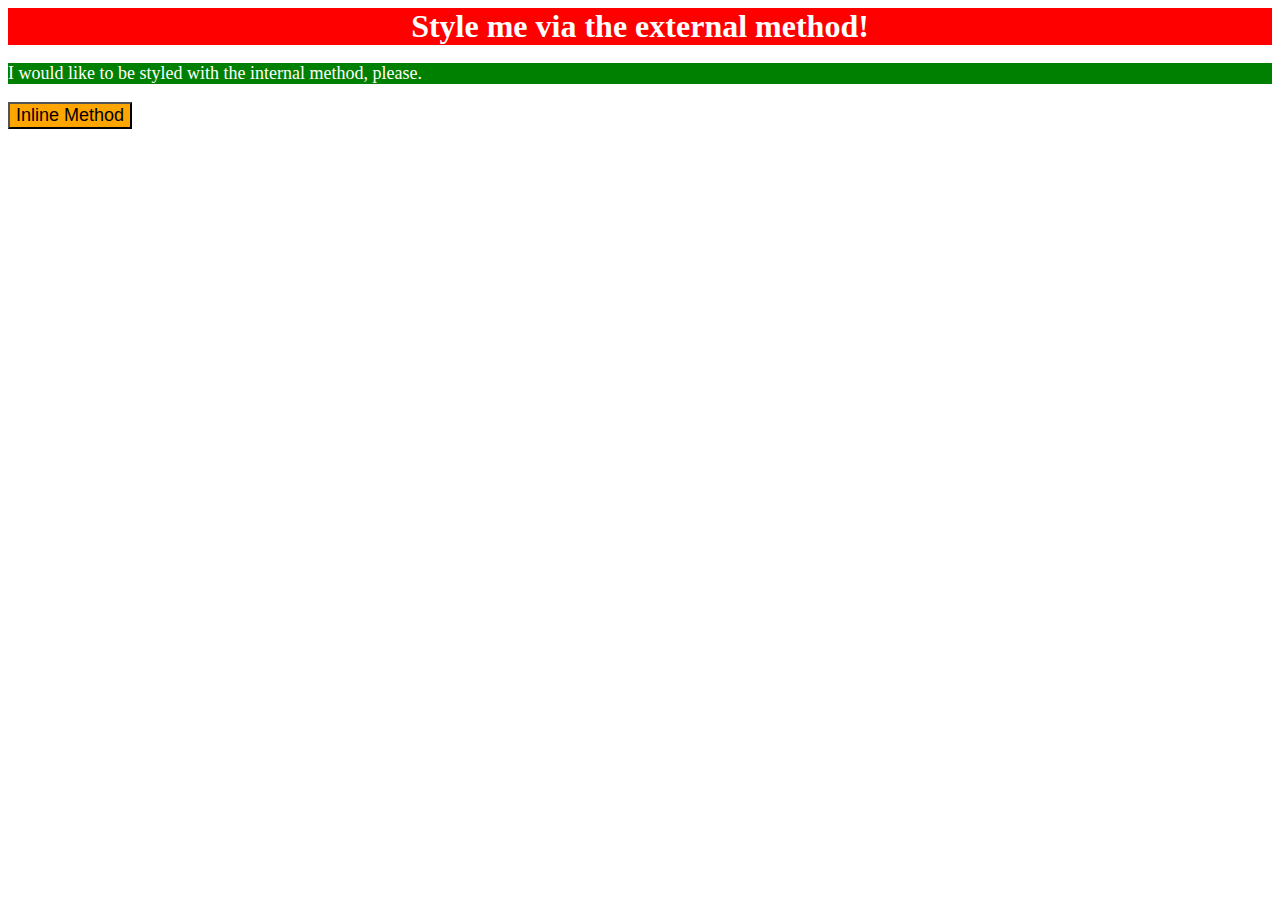
<file: foundations/01-css-methods/index.html>
<!DOCTYPE html>
<html lang="en">
  <head>
    <meta charset="UTF-8">
    <meta http-equiv="X-UA-Compatible" content="IE=edge">
    <meta name="viewport" content="width=device-width, initial-scale=1.0">
    <title>Methods for Adding CSS</title>
    <link rel="stylesheet" href="./style.css">
    <style>
      p {
    background-color: green;
    color: white;
    font-size: 18px;
      }
    </style>
  </head>
  <body>
    <div>Style me via the external method!</div>
    <p>I would like to be styled with the internal method, please.</p>
    <button style="background-color: orange; font-size: 18px;">Inline Method</button>
  </body>
</html>
</file>
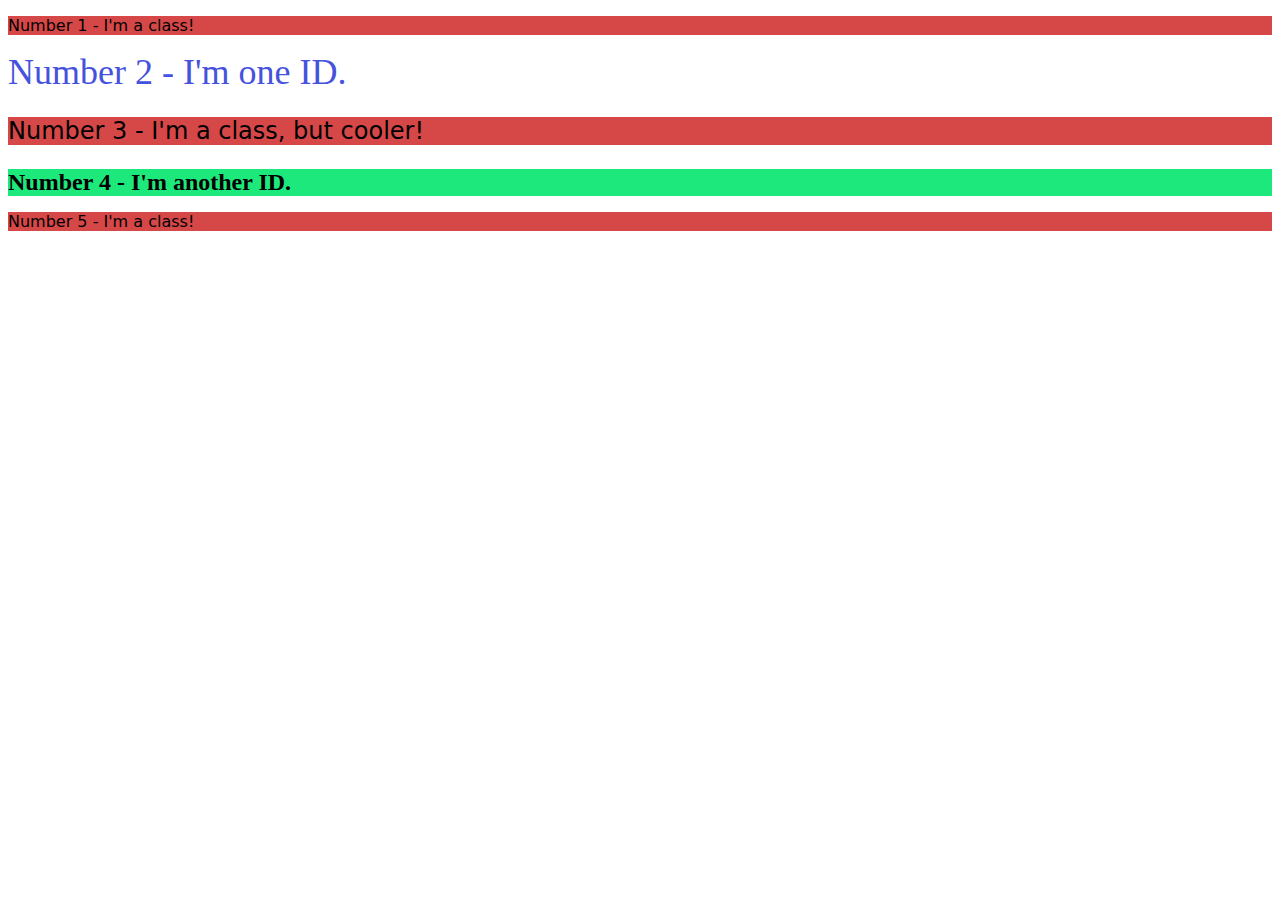
<file: foundations/02-class-id-selectors/index.html>
<!DOCTYPE html>
<html lang="en">
  <head>
    <meta charset="UTF-8">
    <meta http-equiv="X-UA-Compatible" content="IE=edge">
    <meta name="viewport" content="width=device-width, initial-scale=1.0">
    <title>Class and ID Selectors</title>
    <link rel="stylesheet" href="style.css">
  </head>
  <body>
    <p class="odd">Number 1 - I'm a class!</p>
    <div id="unique-1">Number 2 - I'm one ID.</div>
    <p class="odd cooler">Number 3 - I'm a class, but cooler!</p>
    <div id="unique-2">Number 4 - I'm another ID.</div>
    <p class="odd">Number 5 - I'm a class!</p>
  </body>
</html>
</file>
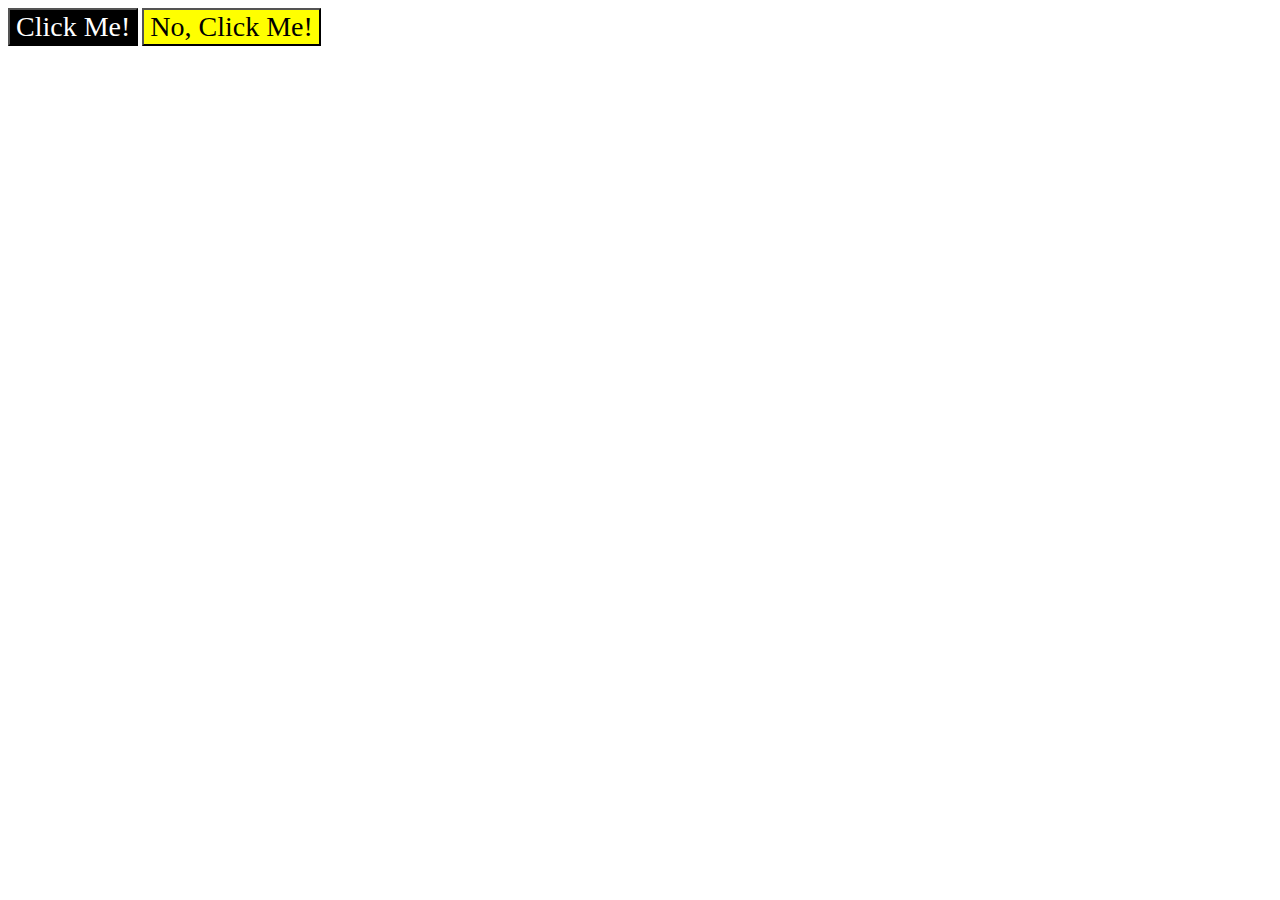
<file: foundations/03-grouping-selectors/index.html>
<!DOCTYPE html>
<html lang="en">
  <head>
    <meta charset="UTF-8">
    <meta http-equiv="X-UA-Compatible" content="IE=edge">
    <meta name="viewport" content="width=device-width, initial-scale=1.0">
    <title>Grouping Selectors</title>
    <link rel="stylesheet" href="style.css">
  </head>
  <body>
    <button class="button-1">Click Me!</button>
    <button class="button-2">No, Click Me!</button>
  </body>
</html>
</file>
<file: foundations/01-css-methods/style.css>
div {
    background-color: red;
    color: white;
    font-size: 32px;
    text-align: center;
    font-weight: bold;
  }
</file>
<file: foundations/02-class-id-selectors/style.css>
.odd {
    background-color: rgb(214, 72, 72);
    font-family: "Verdana", "DejaVu Sans", sans-serif;

}

.cooler {
    font-size: 24px;
}

#unique-1 {
    color: rgb(69, 82, 221);
    font-size: 36px;
}

#unique-2 {
    background-color: rgb(29, 232, 124);
    font-size: 24px;
    font-weight: bold;
}
</file>
<file: foundations/03-grouping-selectors/style.css>
.button-1,
.button-2 {
    font-size: 28px;
    font-family: "Times New Roman", sans-serif;
}

.button-1 {
    background-color: black;
    color: white;
}

.button-2 {
    background-color: yellow;
}
</file>
